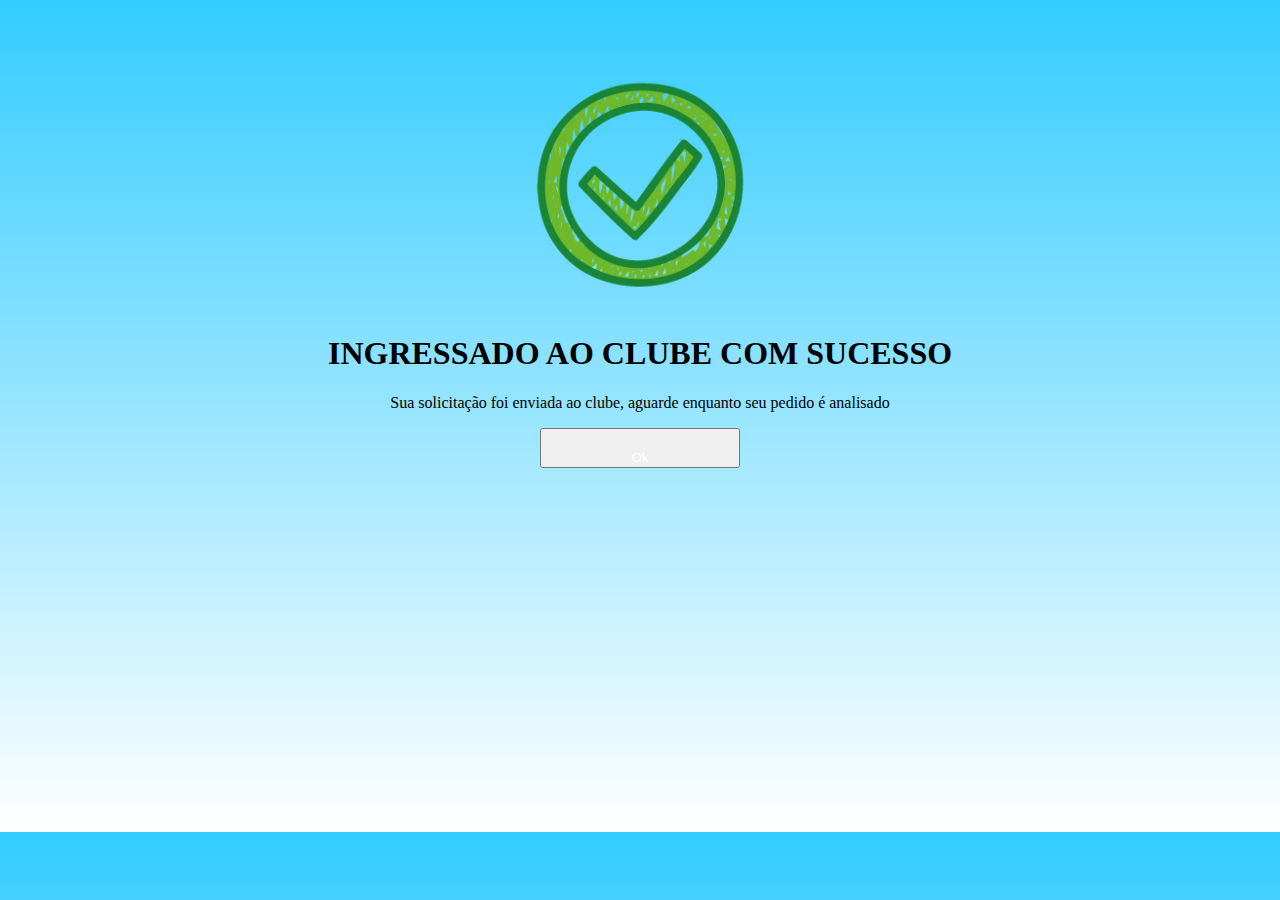
<file: src/teste Smart Little/Tela Verificado/tela2/telaIngressaClube.html>
<!DOCTYPE html>
<html lang="pt-br">
<head>
    <meta charset="UTF-8">
    <meta name="viewport" content="width=device-width, initial-scale=1.0">
    <title>Tela Ok</title>
    <link rel="stylesheet" href="TelaVerificada.css">
    <link href="https://cdn.jsdelivr.net/npm/bootstrap@5.2.0-beta1/dist/css/bootstrap.min.css" rel="stylesheet" integrity="sha384-0evHe/X+R7YkIZDRvuzKMRqM+OrBnVFBL6DOitfPri4tjfHxaWutUpFmBp4vmVor" crossorigin="anonymous">
</head>
<body>
        <div class="valido">
            <img class="img" src="ok.png" alt="">
            <h1>INGRESSADO AO CLUBE COM SUCESSO</h1>
            <p>Sua solicitação foi enviada ao clube, aguarde enquanto seu pedido é analisado</p>
            <button type="button" class="btn btn-dark"> <a href="../../../index.html">Ok</a></button>
        </div>
</body>
</html>
</file>
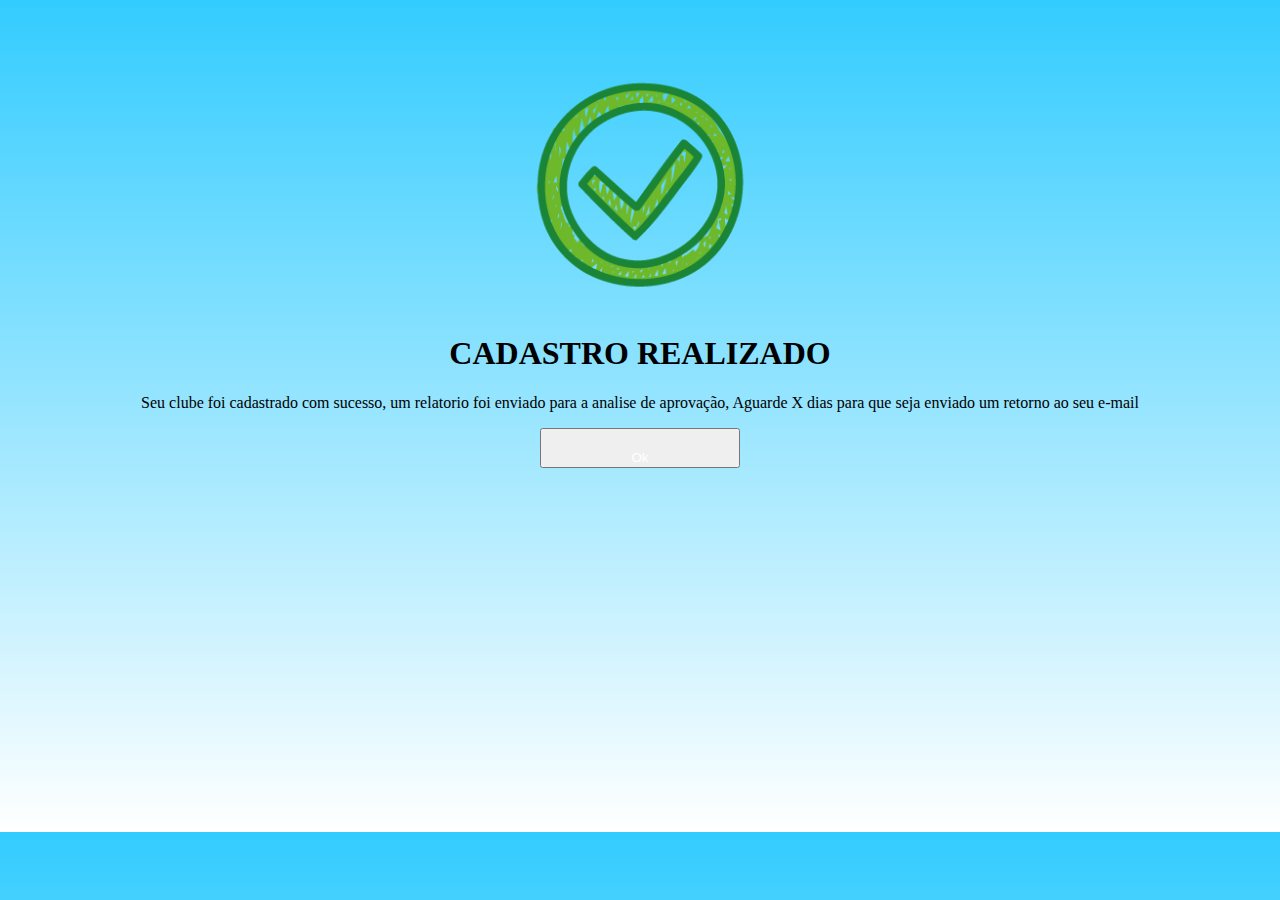
<file: src/teste Smart Little/Tela Verificado/tela2/TelaVerificada.html>
<!DOCTYPE html>
<html lang="pt-br">
<head>
    <meta charset="UTF-8">
    <meta name="viewport" content="width=device-width, initial-scale=1.0">
    <title>Tela Ok</title>
    <link rel="stylesheet" href="TelaVerificada.css">
    <link href="https://cdn.jsdelivr.net/npm/bootstrap@5.2.0-beta1/dist/css/bootstrap.min.css" rel="stylesheet" integrity="sha384-0evHe/X+R7YkIZDRvuzKMRqM+OrBnVFBL6DOitfPri4tjfHxaWutUpFmBp4vmVor" crossorigin="anonymous">
</head>
<body>
        <div class="valido">
            <img class="img" src="ok.png" alt="">
            <h1>CADASTRO REALIZADO</h1>
            <p>Seu clube foi cadastrado com sucesso, um relatorio foi enviado para a analise de aprovação, Aguarde X dias para que seja enviado um retorno ao seu e-mail</p>
            <button type="button" class="btn btn-dark"> <a href="../../../index.html">Ok</a></button>
        </div>
</body>
</html>
</file>
<file: src/teste Smart Little/Tela Verificado/tela2/TelaVerificada.css>
body{
    padding-bottom: 12%;
    background: linear-gradient(to bottom, #33ccff, white);
}

.valido{
    text-align: center;
    padding-top: 10px;
    
}

img{
    height: 250px;
}

div {
    padding-bottom: 16%;
    margin-top: 50px;
}

button{
    width: 200px;
    padding-top: 20px;
}
button a {
    padding: 60px;
    text-decoration: none;    
    color: white;
}
</file>
